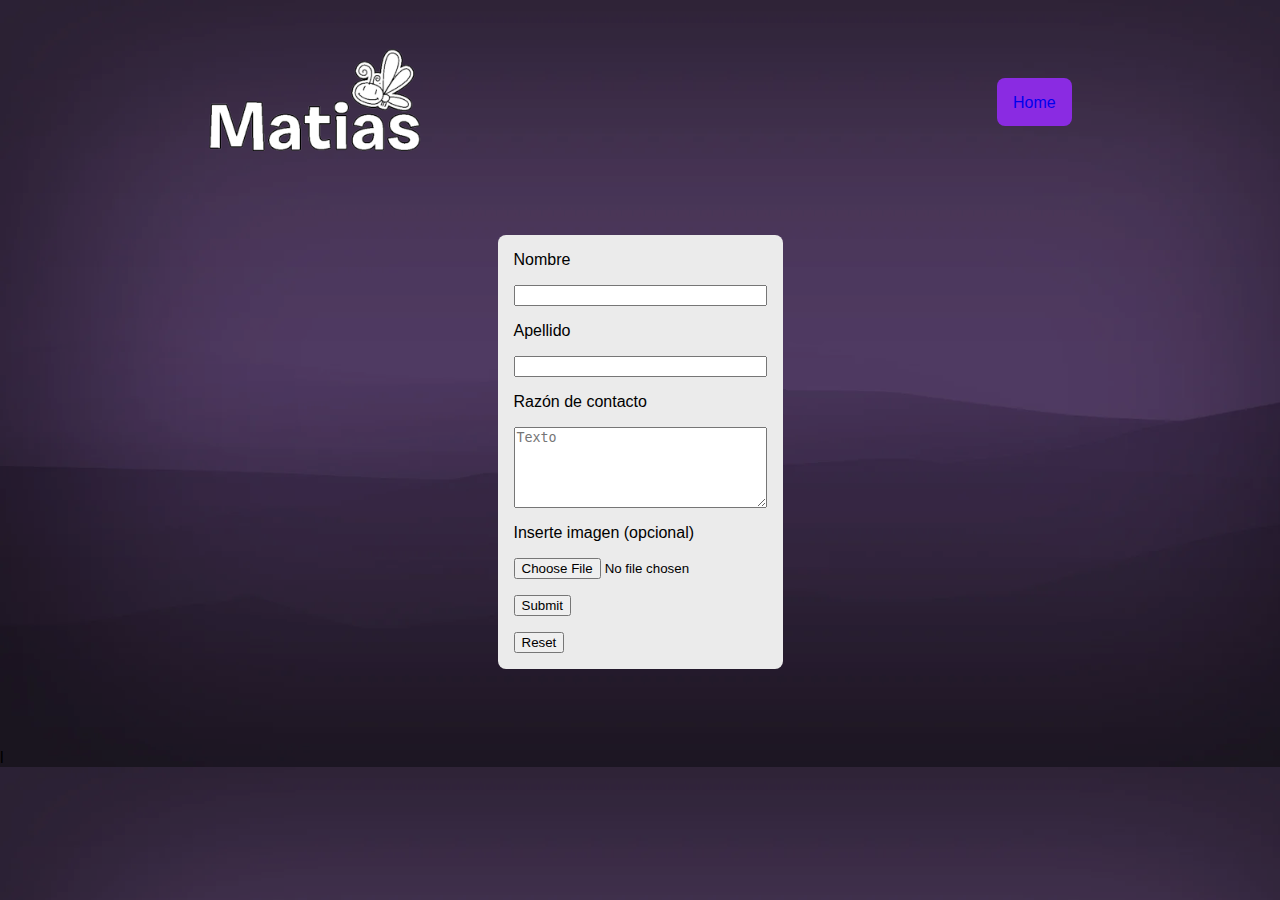
<file: contacto.html>
<!DOCTYPE html>
<html lang="en">
<head>
    <meta charset="UTF-8">
    <meta name="viewport" content="width=device-width, initial-scale=1.0">
    <link rel="shortcut icon" href="./images/icono.png" type="image/x-icon">
    <link rel="stylesheet" href="./CSS/contacto.css">
    <title>Contacto</title>
</head>
<body>
    <header>
        <a href="./index.html"><img src="./images/logo.png" alt="Matías-logo" class="logo" id="logo"></a>
        <ul>
            <a href="./index.html"><li>Home</li></a>
        </ul>    
    </header>
    <form action="formulario-de-contacto" method="get">
        <label for="nombre">Nombre</label>
            <input type="text" id="nombre" required>
        <label for="apellido">Apellido</label>
            <input type="text" id="apellido" required>
        <label for="razon">Razón de contacto </label>
            <textarea name="razon" id="razon" rows="5" required placeholder="Texto"></textarea>
        <label for="imagen">Inserte imagen (opcional)</label>
            <input type="file" accept="image" id="imagen">
        <input type="submit" class="boton-sub-res">
        <input type="reset" class="boton-sub-res">
    </form>
    
</body>
</html>l
</file>
<file: CSS/contacto.css>
body {
    background-image: linear-gradient(rgba(0, 0, 0, 0.2), rgba(0, 0, 0, 0.2)), url(../images/fondo-minimalista.jpg);
    background-size: cover;
    font-family: "Roboto", sans-serif;
    margin: 0;
}

header {
    display: flex;
    justify-content: space-around;
    margin-top: 3em;
    margin-left: 5em;
    margin-right: 5em;
    align-items: center;
}
.logo {
    width: 40%;
}

ul {
    text-decoration: none;
    list-style: none;
    max-height: 1em;
    height: fit-content;
    background-color: blueviolet;
    padding: 1em;
    border-radius: 0.5em;
}
ul a {
    height: fit-content;
    text-decoration: none;
    margin-bottom: 0;
}

form {
    display: flex;
    background-color: #ebebeb;
    padding: 1em;
    border-radius: 0.5em;
    margin: 5em auto;
    flex-direction: column;
    gap: 1em;
    width: fit-content;
    text-align: start;
}

.texto-de-razon {
    height: 8em;
}

.boton-sub-res {
    width: fit-content;
}
</file>
